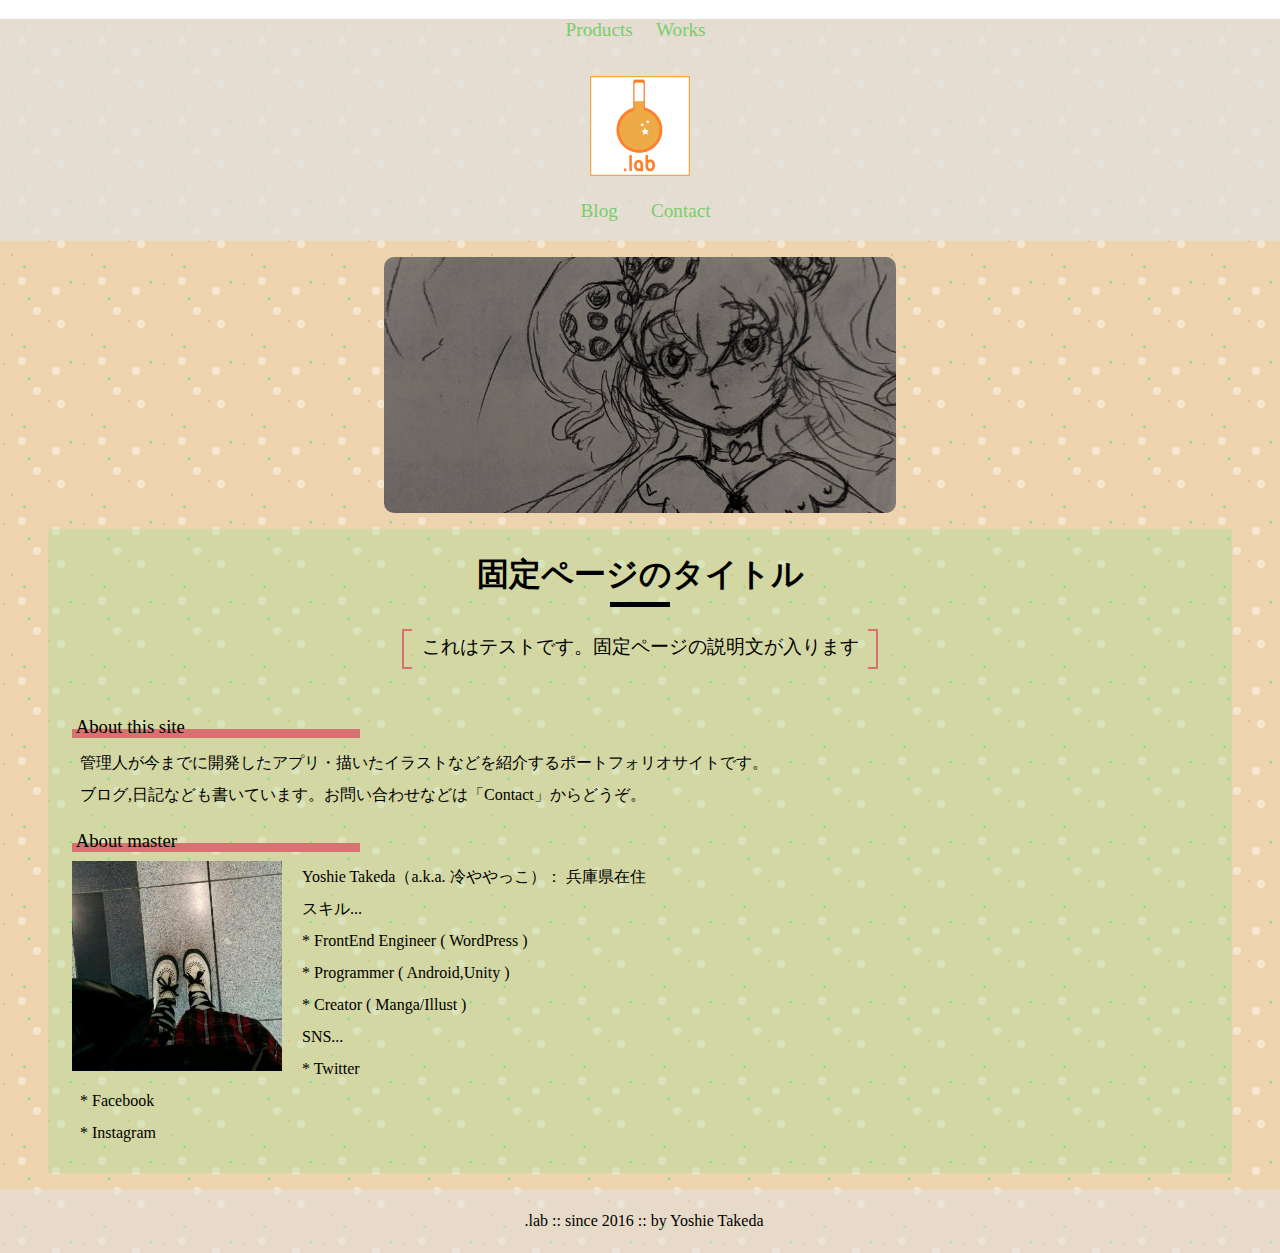
<file: index.html>
<!DOCTYPE html>
<html lang="ja">
<head>
	<meta charset="utf-8">
	<meta name="viewport" content="width=device-width, initial-scale=1">
	<title>.lab</title>
	<link rel="stylesheet" type="text/css" href="./style.css">
	<link rel="stylesheet" type="text/css" href="./lib/swipebox.css">
	<link rel="stylesheet" type="text/css" href="./lib/slick.css">
	<script type="text/javascript" src="http://ajax.googleapis.com/ajax/libs/jquery/1.8.2/jquery.min.js"></script>
	<script type="text/javascript" src="./lib/jquery.swipebox.js"></script>
	<script type="text/javascript" src="./lib/slick.min.js"></script>
	<script type="text/javascript">
		;( function( $ ) {
			$( '.swipebox' ).swipebox();
		} )( jQuery );
	</script>
	<script type="text/javascript">
		$(document).ready(function(){
			$('.slide-show').slick({
				autoplay: true,
				arrows: false,
				autoplaySpeed: 5000
			});
		});
	</script>
</head>
<body>
	<div id="container">
		<div id="header">
			<div id="gnavi">
				<div id="gnavi-left">
					<ul>
						<li><a href="./products.html">Products</a></li>
						<li><a href="./works.html">Works</a></li>
					</ul>
				</div>
				<div id="logo">
					<a href="./index.html">
						<img src="./images/logo.png">
					</a>
				</div>
				<div id="gnavi-right">
					<ul>
						<li><a href="./blog.html">Blog</a></li>
						<li><a href="./contact.html">Contact</a></li>
					</ul>
				</div>
			</div>
		</div>
		<div id="main-image">
			<div class="slide-show">
				<img src="./images/01.jpg">
				<img src="./images/02.jpg">
				<img src="./images/03.jpg">
			</div>
		</div>
		<div id="main-area">
			<div id="page-info">
				<h1>固定ページのタイトル</h1>
				<h2>これはテストです。固定ページの説明文が入ります</h2>
			</div>
			<div id="content">
				<h3>About this site</h3>
				<p>管理人が今までに開発したアプリ・描いたイラストなどを紹介するポートフォリオサイトです。</p>
				<p>ブログ,日記なども書いています。お問い合わせなどは「Contact」からどうぞ。</p>
				<h3>About master</h3>
				<a href="./images/master.jpg" class="swipebox" title="master">
					<img src="./images/master.jpg" class="fl mr20">
				</a>
				<p>Yoshie Takeda（a.k.a. 冷ややっこ）： 兵庫県在住</p>
				<p>
					スキル...<br>
					* FrontEnd Engineer ( WordPress )<br>
					* Programmer ( Android,Unity )<br>
					* Creator ( Manga/Illust )
				</p>
				<p>
					SNS...<br>
					* Twitter<br>
					* Facebook<br>
					* Instagram
				</p>
			</div>
		</div>
		<div id="footer">
			<p>.lab :: since 2016 :: by Yoshie Takeda</p>
		</div>
	</div>
</body>
</html>
</file>
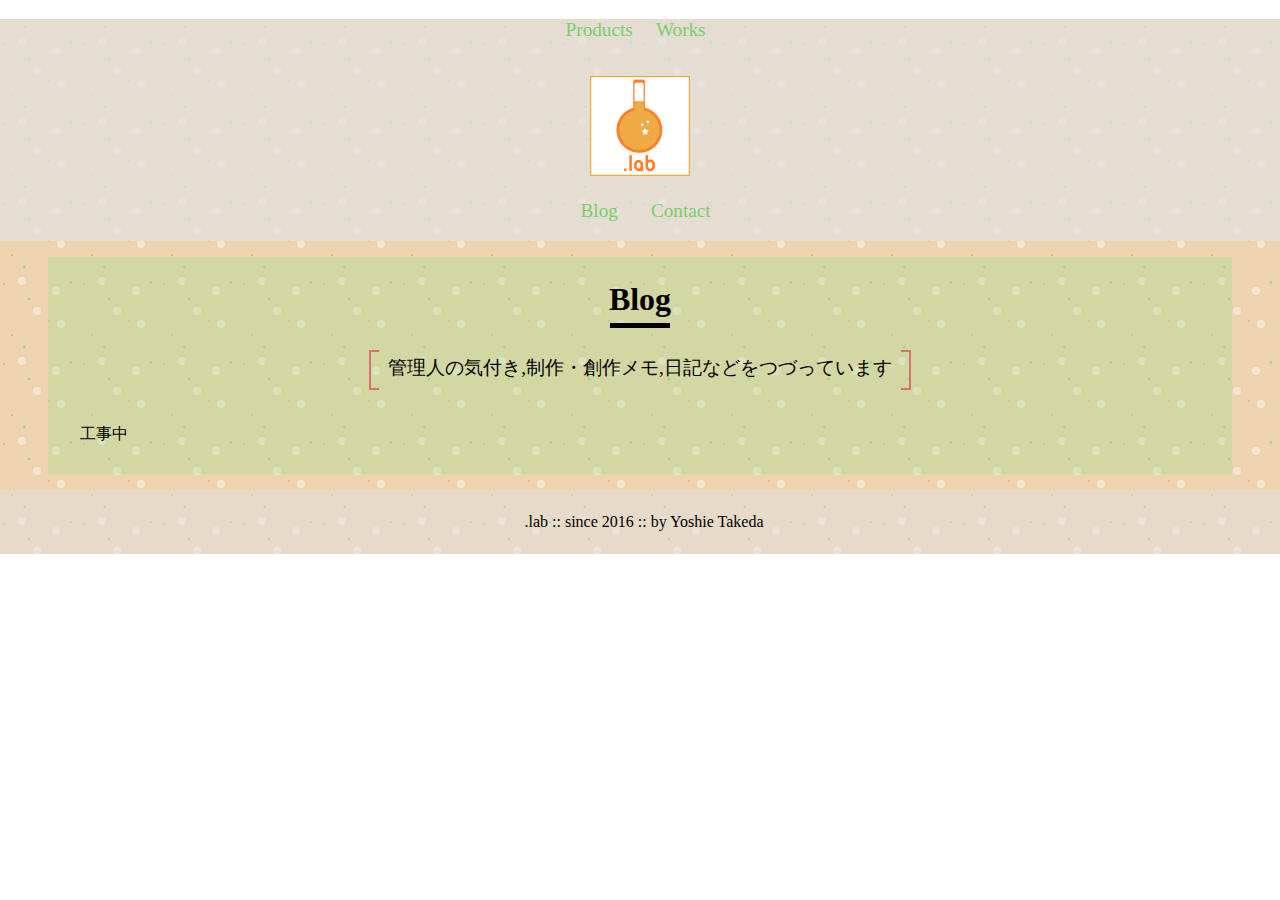
<file: blog.html>
<!DOCTYPE html>
<html lang="ja">
<head>
	<meta charset="utf-8">
	<meta name="viewport" content="width=device-width, initial-scale=1">
	<title>.lab</title>
	<link rel="stylesheet" type="text/css" href="./style.css">
	<script type="text/javascript" src="http://ajax.googleapis.com/ajax/libs/jquery/1.8.2/jquery.min.js"></script>
</head>
<body>
	<div id="container">
		<div id="header">
			<div id="gnavi">
				<div id="gnavi-left">
					<ul>
						<li><a href="./products.html">Products</a></li>
						<li><a href="./works.html">Works</a></li>
					</ul>
				</div>
				<div id="logo">
					<a href="./index.html">
						<img src="./images/logo.png">
					</a>
				</div>
				<div id="gnavi-right">
					<ul>
						<li><a href="./blog.html">Blog</a></li>
						<li><a href="./contact.html">Contact</a></li>
					</ul>
				</div>
			</div>
		</div>
<!-- 		<div id="main-image">
			<img src="./images/main-image.png">
		</div> -->
		<div id="main-area">
			<div id="page-info">
				<h1>Blog</h1>
				<h2>管理人の気付き,制作・創作メモ,日記などをつづっています</h2>
			</div>
			<div id="content">
				<p>工事中</p>
			</div>
		</div>
		<div id="footer">
			<p>.lab :: since 2016 :: by Yoshie Takeda</p>
		</div>
	</div>
</body>
</html>
</file>
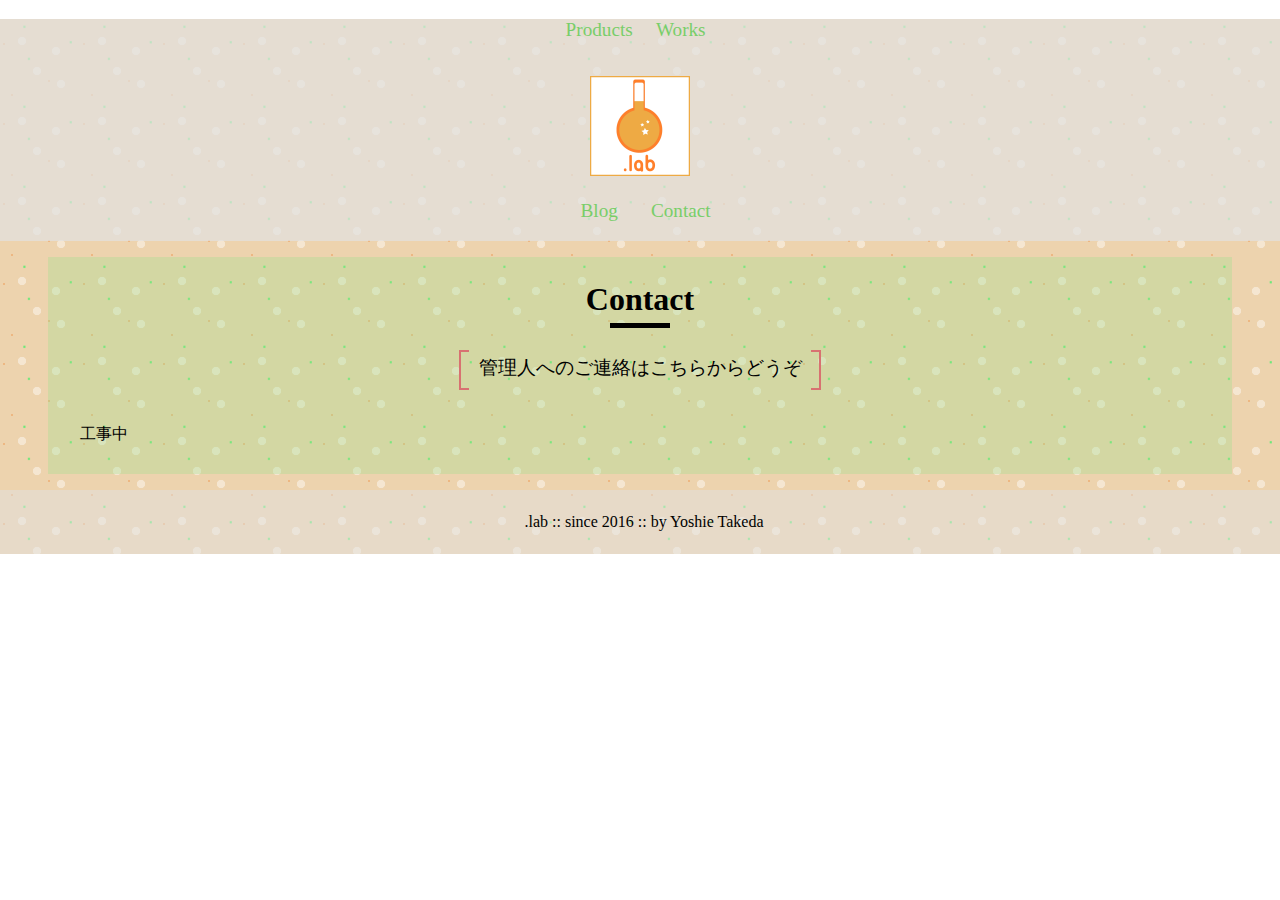
<file: contact.html>
<!DOCTYPE html>
<html lang="ja">
<head>
	<meta charset="utf-8">
	<meta name="viewport" content="width=device-width, initial-scale=1">
	<title>.lab</title>
	<link rel="stylesheet" type="text/css" href="./style.css">
	<script type="text/javascript" src="http://ajax.googleapis.com/ajax/libs/jquery/1.8.2/jquery.min.js"></script>
</head>
<body>
	<div id="container">
		<div id="header">
			<div id="gnavi">
				<div id="gnavi-left">
					<ul>
						<li><a href="./products.html">Products</a></li>
						<li><a href="./works.html">Works</a></li>
					</ul>
				</div>
				<div id="logo">
					<a href="./index.html">
						<img src="./images/logo.png">
					</a>
				</div>
				<div id="gnavi-right">
					<ul>
						<li><a href="./blog.html">Blog</a></li>
						<li><a href="./contact.html">Contact</a></li>
					</ul>
				</div>
			</div>
		</div>
<!-- 		<div id="main-image">
			<img src="./images/main-image.png">
		</div> -->
		<div id="main-area">
			<div id="page-info">
				<h1>Contact</h1>
				<h2>管理人へのご連絡はこちらからどうぞ</h2>
			</div>
			<div id="content">
				<p>工事中</p>
			</div>
		</div>
		<div id="footer">
			<p>.lab :: since 2016 :: by Yoshie Takeda</p>
		</div>
	</div>
</body>
</html>
</file>
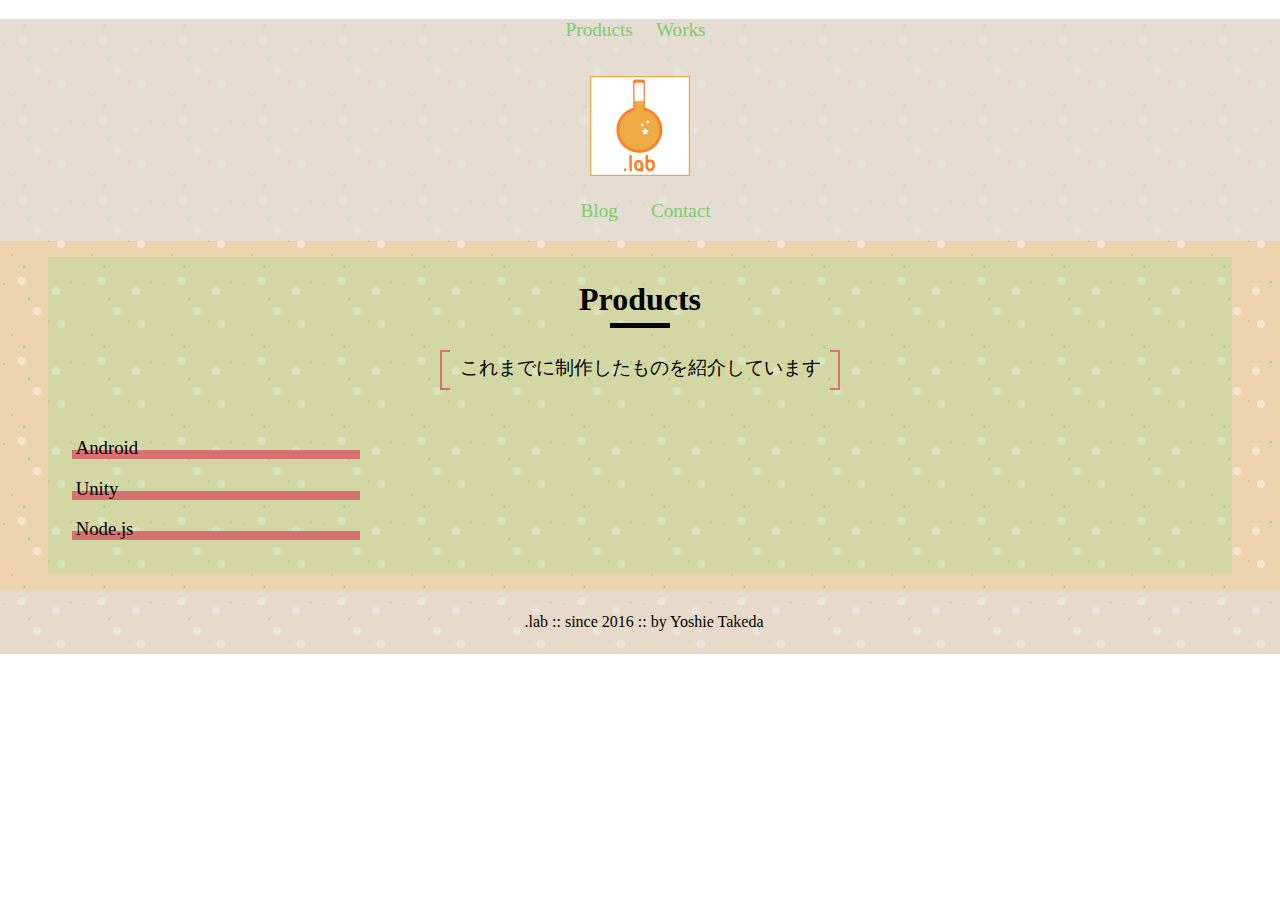
<file: products.html>
<!DOCTYPE html>
<html lang="ja">
<head>
	<meta charset="utf-8">
	<meta name="viewport" content="width=device-width, initial-scale=1">
	<title>.lab</title>
	<link rel="stylesheet" type="text/css" href="./style.css">
	<script type="text/javascript" src="http://ajax.googleapis.com/ajax/libs/jquery/1.8.2/jquery.min.js"></script>
</head>
<body>
	<div id="container">
		<div id="header">
			<div id="gnavi">
				<div id="gnavi-left">
					<ul>
						<li><a href="./products.html">Products</a></li>
						<li><a href="./works.html">Works</a></li>
					</ul>
				</div>
				<div id="logo">
					<a href="./index.html">
						<img src="./images/logo.png">
					</a>
				</div>
				<div id="gnavi-right">
					<ul>
						<li><a href="./blog.html">Blog</a></li>
						<li><a href="./contact.html">Contact</a></li>
					</ul>
				</div>
			</div>
		</div>
<!-- 		<div id="main-image">
			<img src="./images/main-image.png">
		</div> -->
		<div id="main-area">
			<div id="page-info">
				<h1>Products</h1>
				<h2>これまでに制作したものを紹介しています</h2>
			</div>
			<div id="content">
				<h3>Android</h3>
				<h3>Unity</h3>
				<h3>Node.js</h3>
			</div>
		</div>
		<div id="footer">
			<p>.lab :: since 2016 :: by Yoshie Takeda</p>
		</div>
	</div>
</body>
</html>
</file>
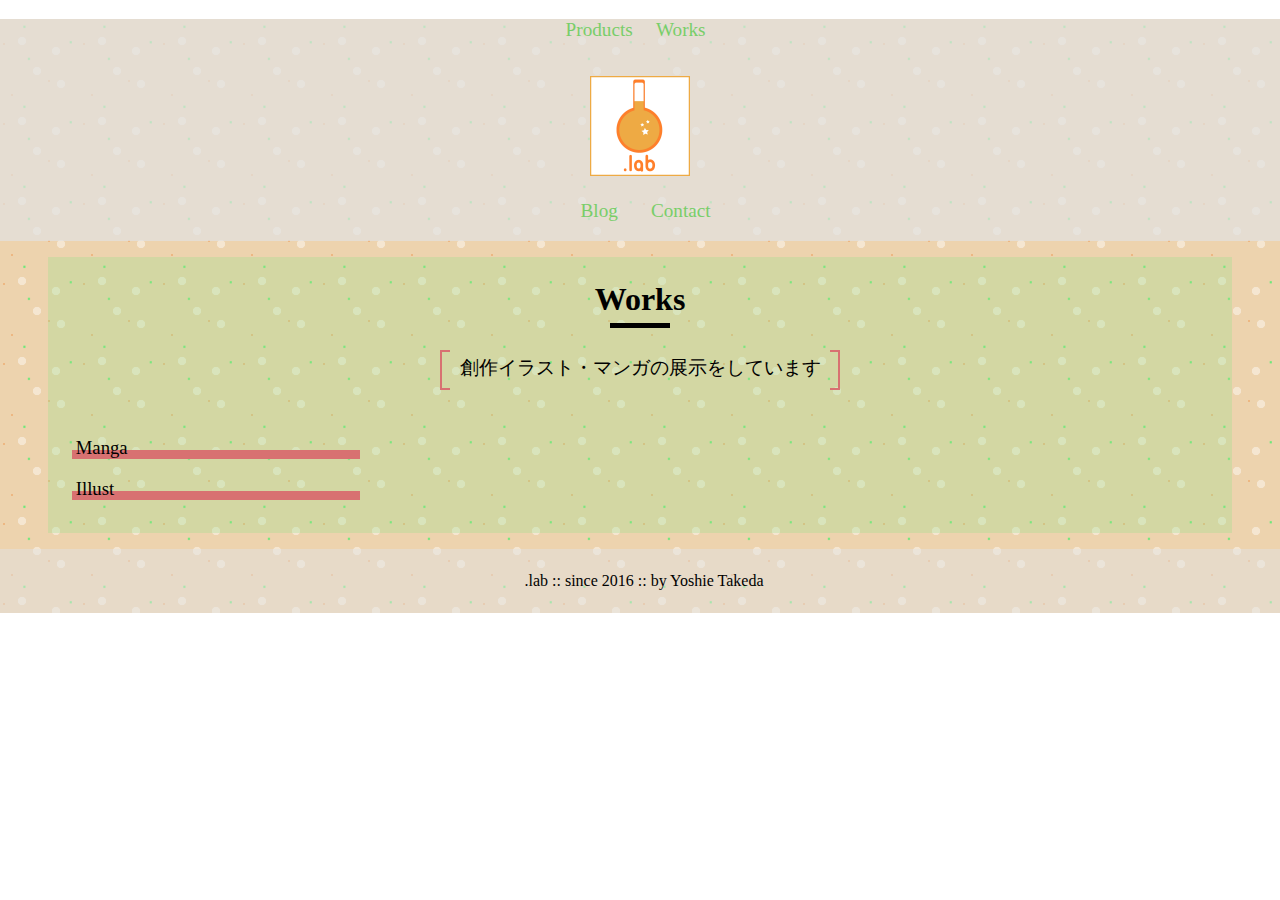
<file: works.html>
<!DOCTYPE html>
<html lang="ja">
<head>
	<meta charset="utf-8">
	<meta name="viewport" content="width=device-width, initial-scale=1">
	<title>.lab</title>
	<link rel="stylesheet" type="text/css" href="./style.css">
	<script type="text/javascript" src="http://ajax.googleapis.com/ajax/libs/jquery/1.8.2/jquery.min.js"></script>
</head>
<body>
	<div id="container">
		<div id="header">
			<div id="gnavi">
				<div id="gnavi-left">
					<ul>
						<li><a href="./products.html">Products</a></li>
						<li><a href="./works.html">Works</a></li>
					</ul>
				</div>
				<div id="logo">
					<a href="./index.html">
						<img src="./images/logo.png">
					</a>
				</div>
				<div id="gnavi-right">
					<ul>
						<li><a href="./blog.html">Blog</a></li>
						<li><a href="./contact.html">Contact</a></li>
					</ul>
				</div>
			</div>
		</div>
<!-- 		<div id="main-image">
			<img src="./images/main-image.png">
		</div> -->
		<div id="main-area">
			<div id="page-info">
				<h1>Works</h1>
				<h2>創作イラスト・マンガの展示をしています</h2>
			</div>
			<div id="content">
				<h3>Manga</h3>
				<h3>Illust</h3>
			</div>
		</div>
		<div id="footer">
			<p>.lab :: since 2016 :: by Yoshie Takeda</p>
		</div>
	</div>
</body>
</html>
</file>
<file: style.css>
.clear {
  clear: both; }

.fl {
  float: left; }

.fr {
  float: right; }

.mr20 {
  margin-right: 20px; }

.mt10 {
  margin-top: 10px; }

.tac {
  text-align: center; }

.bdr-none:hover {
  border-bottom: 0px; }

.eyecatch {
  border: 1px solid #ccc; }

body {
  margin: 0; }

h1, h2, h3, h4 {
  margin: 0; }

a {
  color: #d87171;
  text-decoration: none; }
  a:hover {
    border-bottom: 2px dashed #d87171; }

h1 {
  position: relative;
  margin-bottom: 1em; }
  h1:before {
    content: '';
    position: absolute;
    bottom: -10px;
    display: inline-block;
    width: 60px;
    height: 5px;
    left: 50%;
    transform: translateX(-50%);
    background-color: black; }

h2 {
  font-weight: normal;
  color: black;
  font-size: 1.2em;
  line-height: 1.4;
  padding: 0.25em 1em;
  top: 0;
  position: relative;
  display: inline-block; }
  h2:before, h2:after {
    position: absolute;
    top: 0;
    content: '';
    width: 8px;
    height: 100%;
    display: inline-block; }
  h2:before {
    border-left: 2px solid #d87171;
    border-top: 2px solid #d87171;
    border-bottom: 2px solid #d87171;
    left: 0; }
  h2:after {
    border-right: 2px solid #d87171;
    border-top: 2px solid #d87171;
    border-bottom: 2px solid #d87171;
    right: 0; }

h3 {
  margin: 1em 0 0.5em;
  font-weight: normal;
  background: linear-gradient(transparent 60%, #d87171 60%);
  width: 25%;
  padding-left: 0.2em; }
  h3.side-title {
    margin: 0;
    width: 70%; }
  h3.product-title {
    width: 90%;
    margin-top: 0; }

h4 {
  margin: 0.5em 1em 0 0;
  display: inline-block;
  position: relative;
  font-weight: bold;
  z-index: 1; }
  h4:before {
    content: "";
    position: absolute;
    background: #d87171;
    width: 20px;
    height: 20px;
    border-radius: 50%;
    top: 50%;
    left: -7px;
    transform: translateY(-50%);
    z-index: -1; }

p {
  line-height: 2em;
  margin: 0;
  margin-left: 0.5em; }

.contactform {
  margin-left: 1em;
  margin-top: 1em; }
  .contactform label {
    display: block; }
  .contactform input, .contactform textarea {
    border: 1px solid #d87171;
    border-style: inset; }
  .contactform .wpcf7-submit {
    background: #d87171;
    border-color: #000;
    border-style: solid; }

.slick-dots {
  text-align: center;
  width: 100px;
  margin: 0 auto;
  margin-top: 1em;
  padding-left: 0; }
  .slick-dots li {
    display: inline-block;
    padding: 0.5em; }
    .slick-dots li button {
      border: none;
      background: #78ce69;
      color: #78ce69;
      width: 15px;
      height: 15px;
      border-radius: 50%; }
    .slick-dots li.slick-active button {
      color: #d87171;
      background: #d87171; }

#container {
  width: 100%;
  margin: 0 auto;
  background: url("./images/bg.png"); }
  #container #header {
    width: 100%;
    margin-bottom: 1em;
    background-color: rgba(225, 225, 225, 0.7); }
    #container #header #gnavi {
      width: 40%;
      margin: 0 auto;
      text-align: center; }
      #container #header #gnavi .bdr-none:hover {
        border-bottom: 0px; }
      #container #header #gnavi a {
        color: #78ce69; }
        #container #header #gnavi a:hover {
          border-bottom: #78ce69 dashed 2px; }
      #container #header #gnavi ul {
        font-size: 1.2em;
        padding: 0;
        margin: 1em 0 0; }
        #container #header #gnavi ul li {
          display: inline-block;
          width: 15%;
          margin-bottom: 1em; }
      #container #header #gnavi #logo {
        padding: 1em 0 0; }
        #container #header #gnavi #logo img {
          max-width: 100px; }
  #container #main-image {
    width: 100%; }
    #container #main-image .slide-show {
      width: 40%;
      margin: 0 auto; }
      #container #main-image .slide-show img {
        border-radius: 10px; }
  #container #main-area {
    width: 90%;
    padding: 1em;
    margin: 1em auto 0;
    background-color: rgba(152, 225, 139, 0.3); }
    #container #main-area #page-info {
      padding: 0.5em;
      text-align: center;
      margin-bottom: 1em; }
    #container #main-area #content {
      padding: 0.5em; }
      #container #main-area #content img {
        max-width: 210px;
        width: 100%; }
      #container #main-area #content ul {
        list-style-type: none;
        padding-left: 1em; }
        #container #main-area #content ul li:before {
          content: '*';
          margin-right: 0.5em; }
      #container #main-area #content #side {
        float: left;
        width: 20%;
        padding: 1em;
        padding-top: 0.5em; }
      #container #main-area #content #blog-area {
        float: left;
        width: 75%;
        margin-bottom: 1em; }
        #container #main-area #content #blog-area .post .post-meta span {
          font-size: 0.8em; }
        #container #main-area #content #blog-area .post .post-content {
          margin-bottom: 1em;
          padding-left: 1em; }
          #container #main-area #content #blog-area .post .post-content p {
            line-height: 1.5em; }
      #container #main-area #content .product {
        margin-left: 1em;
        text-align: center;
        display: inline-block; }
        #container #main-area #content .product .product-cat {
          font-size: 0.8em; }
        #container #main-area #content .product .product-title {
          font-weight: bold; }
        #container #main-area #content .product span {
          display: block;
          text-align: center; }
      #container #main-area #content #product-single .execute-link, #container #main-area #content #product-single .github-link {
        text-align: center; }
      #container #main-area #content #product-single .product-info, #container #main-area #content #product-single .description {
        float: left; }
      #container #main-area #content #product-single .product-info {
        margin-top: 1em; }
      #container #main-area #content #product-single .description {
        margin-left: 2em; }
      #container #main-area #content #product-single img {
        display: block;
        margin: 0 auto; }
    #container #main-area #pager {
      clear: both;
      text-align: center; }
  #container #footer {
    width: 100%;
    background-color: rgba(225, 225, 225, 0.5);
    margin-top: 1em; }
    #container #footer p {
      text-align: center;
      padding: 1em; }
</file>
<file: lib/swipebox.css>
/*! Swipebox v1.3.0 | Constantin Saguin csag.co | MIT License | github.com/brutaldesign/swipebox */
html.swipebox-html.swipebox-touch {
  overflow: hidden !important;
}

#swipebox-overlay img {
  border: none !important;
}

#swipebox-overlay {
  width: 100%;
  height: 100%;
  position: fixed;
  top: 0;
  left: 0;
  z-index: 99999 !important;
  overflow: hidden;
  -webkit-user-select: none;
     -moz-user-select: none;
      -ms-user-select: none;
          user-select: none;
}

#swipebox-container {
  position: relative;
  width: 100%;
  height: 100%;
}

#swipebox-slider {
  -webkit-transition: -webkit-transform 0.4s ease;
          transition: transform 0.4s ease;
  height: 100%;
  left: 0;
  top: 0;
  width: 100%;
  white-space: nowrap;
  position: absolute;
  display: none;
  cursor: pointer;
}
#swipebox-slider .slide {
  height: 100%;
  width: 100%;
  line-height: 1px;
  text-align: center;
  display: inline-block;
}
#swipebox-slider .slide:before {
  content: "";
  display: inline-block;
  height: 50%;
  width: 1px;
  margin-right: -1px;
}
#swipebox-slider .slide img,
#swipebox-slider .slide .swipebox-video-container,
#swipebox-slider .slide .swipebox-inline-container {
  display: inline-block;
  max-height: 100%;
  max-width: 100%;
  margin: 0;
  padding: 0;
  width: auto;
  height: auto;
  vertical-align: middle;
}
#swipebox-slider .slide .swipebox-video-container {
  background: none;
  max-width: 1140px;
  max-height: 100%;
  width: 100%;
  padding: 5%;
  -webkit-box-sizing: border-box;
          box-sizing: border-box;
}
#swipebox-slider .slide .swipebox-video-container .swipebox-video {
  width: 100%;
  height: 0;
  padding-bottom: 56.25%;
  overflow: hidden;
  position: relative;
}
#swipebox-slider .slide .swipebox-video-container .swipebox-video iframe {
  width: 100% !important;
  height: 100% !important;
  position: absolute;
  top: 0;
  left: 0;
}
#swipebox-slider .slide-loading {
  background: url(./img/loader.gif) no-repeat center center;
}

#swipebox-bottom-bar,
#swipebox-top-bar {
  -webkit-transition: 0.5s;
          transition: 0.5s;
  position: absolute;
  left: 0;
  z-index: 999;
  height: 50px;
  width: 100%;
}

#swipebox-bottom-bar {
  bottom: -50px;
}
#swipebox-bottom-bar.visible-bars {
  -webkit-transform: translate3d(0, -50px, 0);
          transform: translate3d(0, -50px, 0);
}

#swipebox-top-bar {
  top: -50px;
}
#swipebox-top-bar.visible-bars {
  -webkit-transform: translate3d(0, 50px, 0);
          transform: translate3d(0, 50px, 0);
}

#swipebox-title {
  display: block;
  width: 100%;
  text-align: center;
}

#swipebox-prev,
#swipebox-next,
#swipebox-close {
  background-image: url(./img/icons.png);
  background-repeat: no-repeat;
  border: none !important;
  text-decoration: none !important;
  cursor: pointer;
  width: 50px;
  height: 50px;
  top: 0;
}

#swipebox-arrows {
  display: block;
  margin: 0 auto;
  width: 100%;
  height: 50px;
}

#swipebox-prev {
  background-position: -32px 13px;
  float: left;
}

#swipebox-next {
  background-position: -78px 13px;
  float: right;
}

#swipebox-close {
  top: 0;
  right: 0;
  position: absolute;
  z-index: 9999;
  background-position: 15px 12px;
}

.swipebox-no-close-button #swipebox-close {
  display: none;
}

#swipebox-prev.disabled,
#swipebox-next.disabled {
  opacity: 0.3;
}

.swipebox-no-touch #swipebox-overlay.rightSpring #swipebox-slider {
  -webkit-animation: rightSpring 0.3s;
          animation: rightSpring 0.3s;
}
.swipebox-no-touch #swipebox-overlay.leftSpring #swipebox-slider {
  -webkit-animation: leftSpring 0.3s;
          animation: leftSpring 0.3s;
}

.swipebox-touch #swipebox-container:before, .swipebox-touch #swipebox-container:after {
  -webkit-backface-visibility: hidden;
          backface-visibility: hidden;
  -webkit-transition: all .3s ease;
          transition: all .3s ease;
  content: ' ';
  position: absolute;
  z-index: 999;
  top: 0;
  height: 100%;
  width: 20px;
  opacity: 0;
}
.swipebox-touch #swipebox-container:before {
  left: 0;
  -webkit-box-shadow: inset 10px 0px 10px -8px #656565;
          box-shadow: inset 10px 0px 10px -8px #656565;
}
.swipebox-touch #swipebox-container:after {
  right: 0;
  -webkit-box-shadow: inset -10px 0px 10px -8px #656565;
          box-shadow: inset -10px 0px 10px -8px #656565;
}
.swipebox-touch #swipebox-overlay.leftSpringTouch #swipebox-container:before {
  opacity: 1;
}
.swipebox-touch #swipebox-overlay.rightSpringTouch #swipebox-container:after {
  opacity: 1;
}

@-webkit-keyframes rightSpring {
  0% {
    left: 0;
  }

  50% {
    left: -30px;
  }

  100% {
    left: 0;
  }
}

@keyframes rightSpring {
  0% {
    left: 0;
  }

  50% {
    left: -30px;
  }

  100% {
    left: 0;
  }
}
@-webkit-keyframes leftSpring {
  0% {
    left: 0;
  }

  50% {
    left: 30px;
  }

  100% {
    left: 0;
  }
}
@keyframes leftSpring {
  0% {
    left: 0;
  }

  50% {
    left: 30px;
  }

  100% {
    left: 0;
  }
}
@media screen and (min-width: 800px) {
  #swipebox-close {
    right: 10px;
  }

  #swipebox-arrows {
    width: 92%;
    max-width: 800px;
  }
}
/* Skin 
--------------------------*/
#swipebox-overlay {
  background: #0d0d0d;
}

#swipebox-bottom-bar,
#swipebox-top-bar {
  text-shadow: 1px 1px 1px black;
  background: #000;
  opacity: 0.95;
}

#swipebox-top-bar {
  color: white !important;
  font-size: 15px;
  line-height: 43px;
  font-family: Helvetica, Arial, sans-serif;
}
</file>
